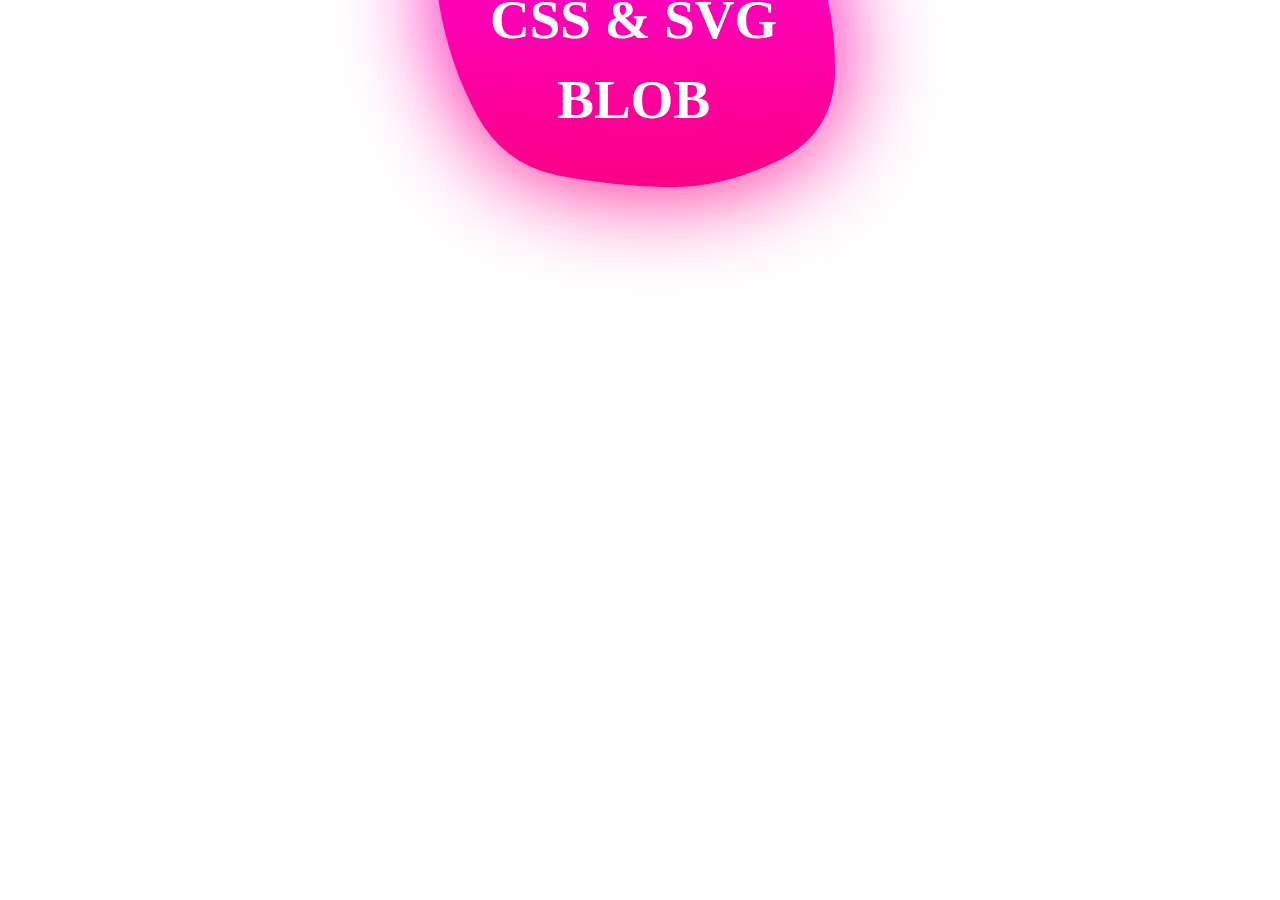
<file: assets/animates/animatecsssvgblob/index.html>
<!DOCTYPE html>
<html lang="en">

<head>
    <meta charset="UTF-8">
    <meta http-equiv="X-UA-Compatible" content="IE=edge">
    <meta name="viewport" content="width=device-width, initial-scale=1.0">
    <link rel="stylesheet" href="main.css">
    <title>animation-4</title>
</head>

<body>
    <section class="animation-4">
        <div class="blob">
            <h1>CSS & SVG <br> BLOB</h1>
            <svg viewBox="0 0 500 500" xmlns="http://www.w3.org/2000/svg" xmlns:xlink="http://www.w3.org/1999/xlink"
                width="100%" id="blobSvg">
                <defs>
                    <linearGradient id="gradient" x1="0%" y1="0%" x2="0%" y2="100%">
                        <stop offset="0%" style="stop-color: rgb(254, 0, 242);"></stop>
                        <stop offset="100%" style="stop-color: rgb(251, 2, 128);"></stop>
                    </linearGradient>
                </defs>
                <path fill="url(#gradient)">
                    <animate attributeName="d" dur="10000ms" repeatCount="indefinite"
                        values="M434.5,313Q447,376,384.5,391.5Q322,407,273.5,414.5Q225,422,163.5,421.5Q102,421,91,360.5Q80,300,48,240.5Q16,181,69,141.5Q122,102,170,65Q218,28,269.5,61Q321,94,358.5,125Q396,156,409,203Q422,250,434.5,313Z;
                        M463.5,311.5Q441,373,396,422Q351,471,287,455Q223,439,179,411Q135,383,79,350Q23,317,51.5,258.5Q80,200,94,143.5Q108,87,162,49.5Q216,12,281.5,24.5Q347,37,383.5,89Q420,141,453,195.5Q486,250,463.5,311.5Z;
                        M442,314Q449,378,395,413.5Q341,449,279,466Q217,483,155.5,456.5Q94,430,99,361.5Q104,293,70,240Q36,187,75,139.5Q114,92,165.5,57Q217,22,276.5,42Q336,62,364,110.5Q392,159,413.5,204.5Q435,250,442,314Z;
                        M432.5,294Q387,338,368.5,403Q350,468,288,441Q226,414,159,423Q92,432,69,371Q46,310,58,253.5Q70,197,85.5,137.5Q101,78,163.5,81.5Q226,85,271,96Q316,107,349,136Q382,165,430,207.5Q478,250,432.5,294Z;M440,313Q445,376,399.5,426.5Q354,477,288.5,458Q223,439,171,420Q119,401,70,359Q21,317,62,262Q103,207,127,171.5Q151,136,186,94Q221,52,273.5,68Q326,84,360.5,120.5Q395,157,415,203.5Q435,250,440,313Z;
                        M434.5,313Q447,376,384.5,391.5Q322,407,273.5,414.5Q225,422,163.5,421.5Q102,421,91,360.5Q80,300,48,240.5Q16,181,69,141.5Q122,102,170,65Q218,28,269.5,61Q321,94,358.5,125Q396,156,409,203Q422,250,434.5,313Z">
                    </animate>
                </path>
            </svg>
        </div>
        <div class="blob">
            <svg viewBox="0 0 500 500" xmlns="http://www.w3.org/2000/svg" xmlns:xlink="http://www.w3.org/1999/xlink"
                width="100%" id="blobSvg">
                <defs>
                    <linearGradient id="gradient" x1="0%" y1="0%" x2="0%" y2="100%">
                        <stop offset="0%" style="stop-color: rgb(254, 0, 242);"></stop>
                        <stop offset="100%" style="stop-color: rgb(251, 2, 128);"></stop>
                    </linearGradient>
                </defs>
                <path fill="url(#gradient)">
                    <animate attributeName="d" dur="10000ms" repeatCount="indefinite"
                        values="M434.5,313Q447,376,384.5,391.5Q322,407,273.5,414.5Q225,422,163.5,421.5Q102,421,91,360.5Q80,300,48,240.5Q16,181,69,141.5Q122,102,170,65Q218,28,269.5,61Q321,94,358.5,125Q396,156,409,203Q422,250,434.5,313Z;
                        M463.5,311.5Q441,373,396,422Q351,471,287,455Q223,439,179,411Q135,383,79,350Q23,317,51.5,258.5Q80,200,94,143.5Q108,87,162,49.5Q216,12,281.5,24.5Q347,37,383.5,89Q420,141,453,195.5Q486,250,463.5,311.5Z;
                        M442,314Q449,378,395,413.5Q341,449,279,466Q217,483,155.5,456.5Q94,430,99,361.5Q104,293,70,240Q36,187,75,139.5Q114,92,165.5,57Q217,22,276.5,42Q336,62,364,110.5Q392,159,413.5,204.5Q435,250,442,314Z;
                        M432.5,294Q387,338,368.5,403Q350,468,288,441Q226,414,159,423Q92,432,69,371Q46,310,58,253.5Q70,197,85.5,137.5Q101,78,163.5,81.5Q226,85,271,96Q316,107,349,136Q382,165,430,207.5Q478,250,432.5,294Z;M440,313Q445,376,399.5,426.5Q354,477,288.5,458Q223,439,171,420Q119,401,70,359Q21,317,62,262Q103,207,127,171.5Q151,136,186,94Q221,52,273.5,68Q326,84,360.5,120.5Q395,157,415,203.5Q435,250,440,313Z;
                        M434.5,313Q447,376,384.5,391.5Q322,407,273.5,414.5Q225,422,163.5,421.5Q102,421,91,360.5Q80,300,48,240.5Q16,181,69,141.5Q122,102,170,65Q218,28,269.5,61Q321,94,358.5,125Q396,156,409,203Q422,250,434.5,313Z">
                    </animate>
                </path>
            </svg>
        </div>
    </section>
</body>

</html>
</file>
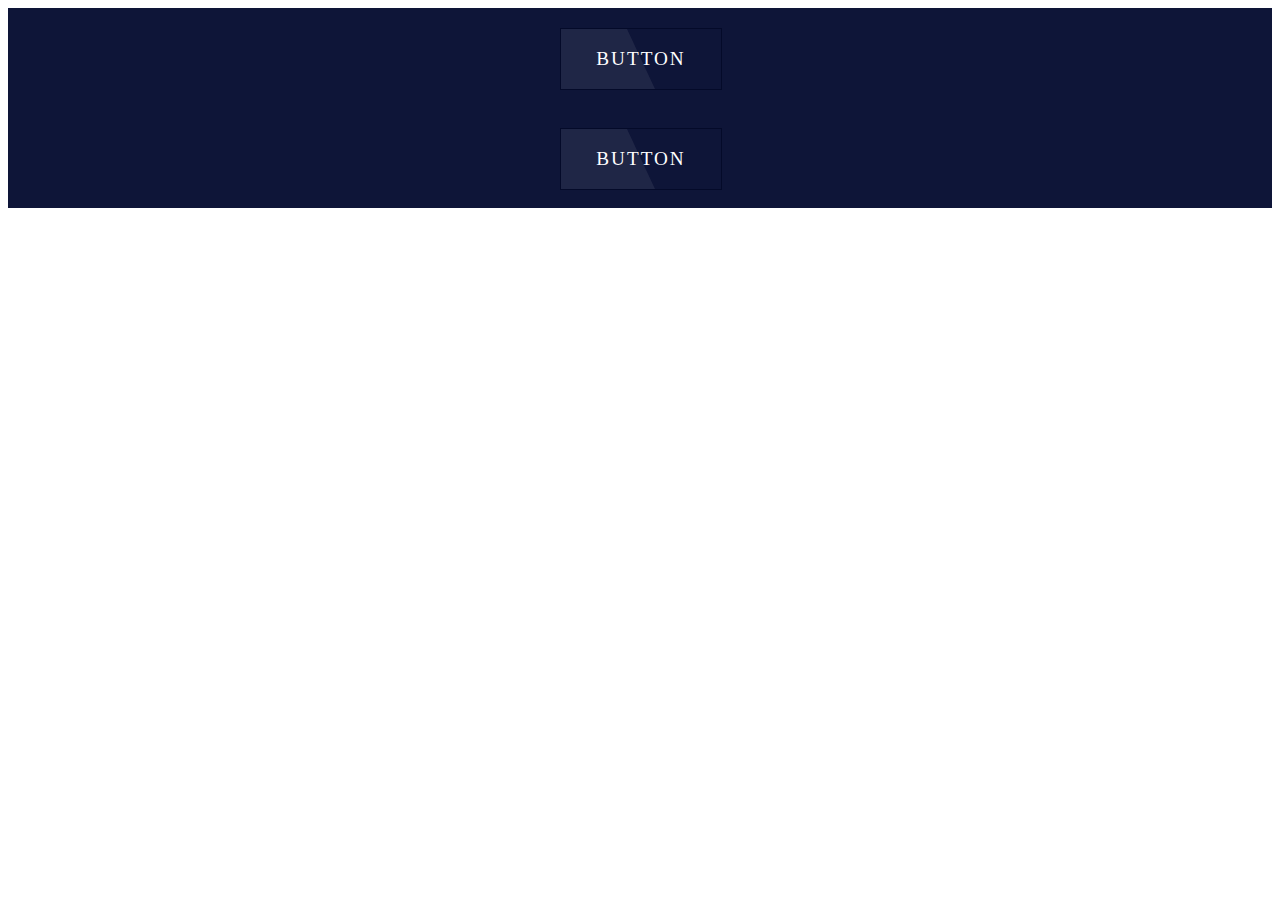
<file: assets/animates/CreateCSSButton/index.html>
<!DOCTYPE html>
<html lang="en">

<head>
    <meta charset="UTF-8">
    <meta http-equiv="X-UA-Compatible" content="IE=edge">
    <meta name="viewport" content="width=device-width, initial-scale=1.0">
    <link rel="stylesheet" href="main.css">
    <title>Document</title>
</head>

<body>
    <section class="animation-1">
        <div class="container">
            <a href="#">
                <span>Button</span>
            </a>
            <a href="#">
                <span>Button</span>
            </a>
        </div>
    </section>
</body>

</html>
</file>
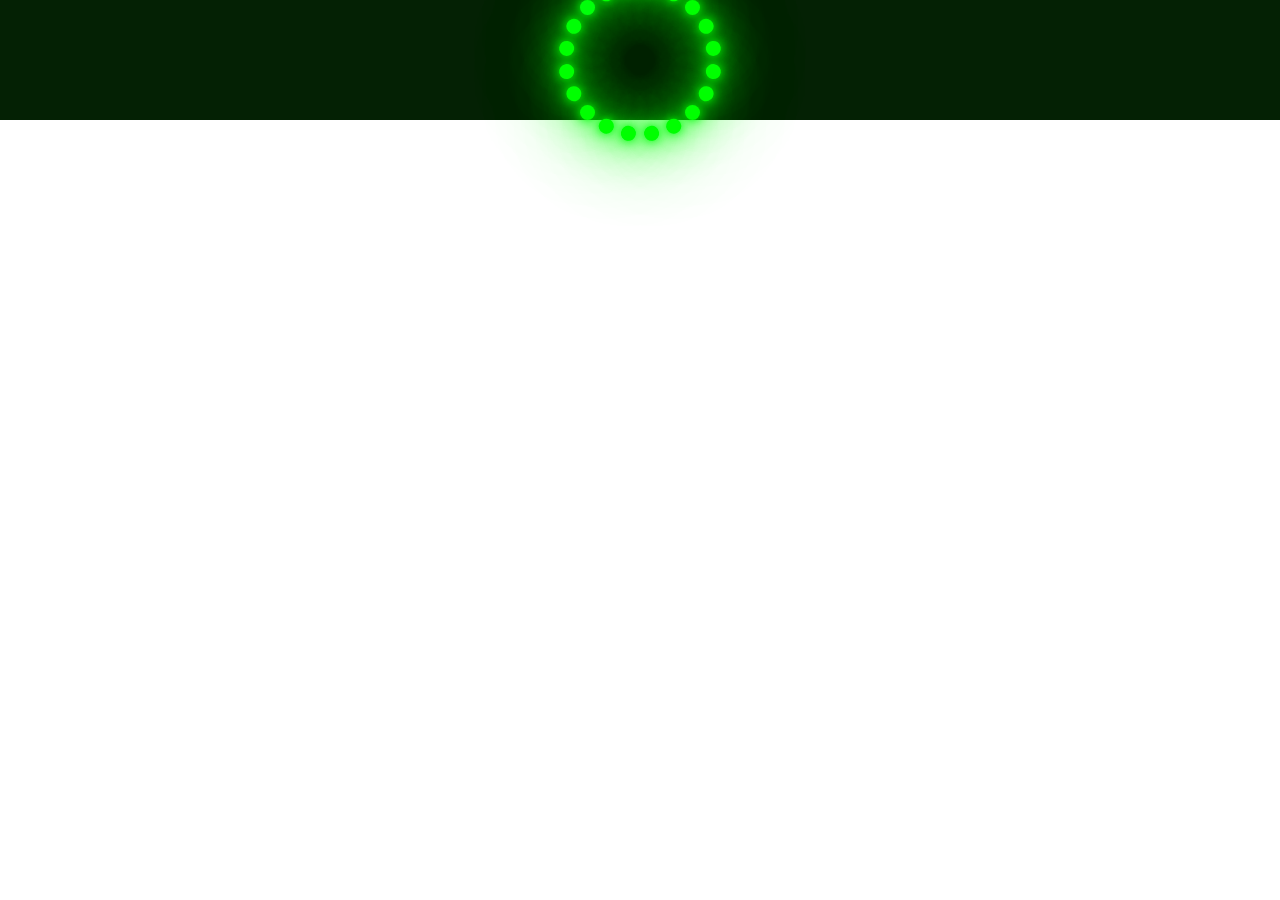
<file: assets/animates/CreativeLoading/index.html>
<!DOCTYPE html>
<html lang="en">

<head>
    <meta charset="UTF-8">
    <meta http-equiv="X-UA-Compatible" content="IE=edge">
    <meta name="viewport" content="width=device-width, initial-scale=1.0">
    <link rel="stylesheet" href="main.css">
    <title>Document</title>
</head>

<body>
    <section class="animation-2">
        <div class="loading">
            <span style="--i:1;"></span>
            <span style="--i:2;"></span>
            <span style="--i:3;"></span>
            <span style="--i:4;"></span>
            <span style="--i:5;"></span>
            <span style="--i:6;"></span>
            <span style="--i:7;"></span>
            <span style="--i:8;"></span>
            <span style="--i:9;"></span>
            <span style="--i:10;"></span>
            <span style="--i:11;"></span>
            <span style="--i:12;"></span>
            <span style="--i:13;"></span>
            <span style="--i:14;"></span>
            <span style="--i:15;"></span>
            <span style="--i:16;"></span>
            <span style="--i:17;"></span>
            <span style="--i:18;"></span>
            <span style="--i:19;"></span>
            <span style="--i:20;"></span>
        </div>
    </section>
</body>

</html>
</file>
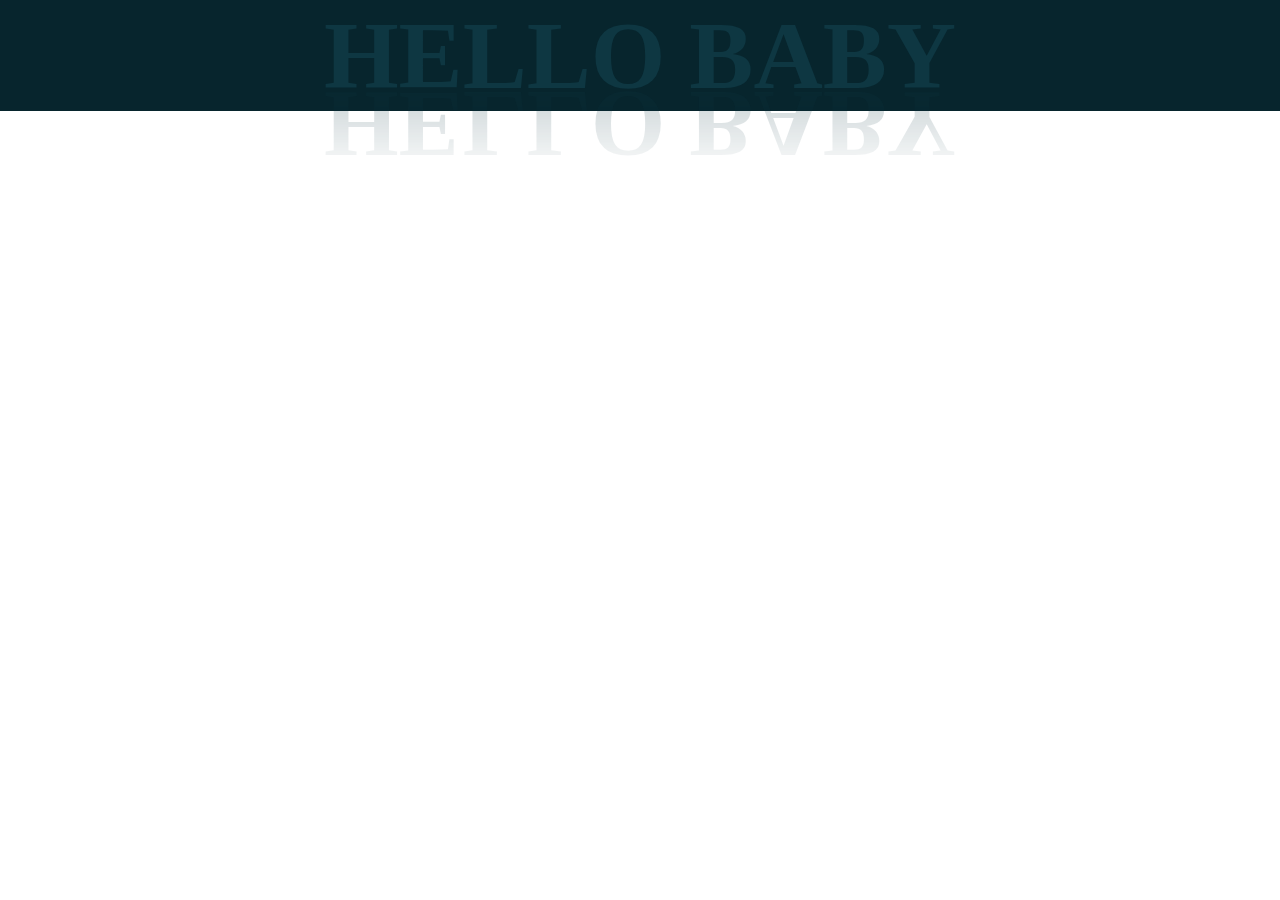
<file: assets/animates/HAPPYDIVALY/index.html>
<!DOCTYPE html>
<html lang="en">

<head>
    <meta charset="UTF-8">
    <meta http-equiv="X-UA-Compatible" content="IE=edge">
    <meta name="viewport" content="width=device-width, initial-scale=1.0">
    <link rel="stylesheet" href="main.css">
    <title>animation-5</title>
</head>

<body>
    <section class="animation-5">
        <h2>
            <span>HELLO</span>
            <span>BABY</span>
        </h2>
    </section>
</body>

</html>
</file>
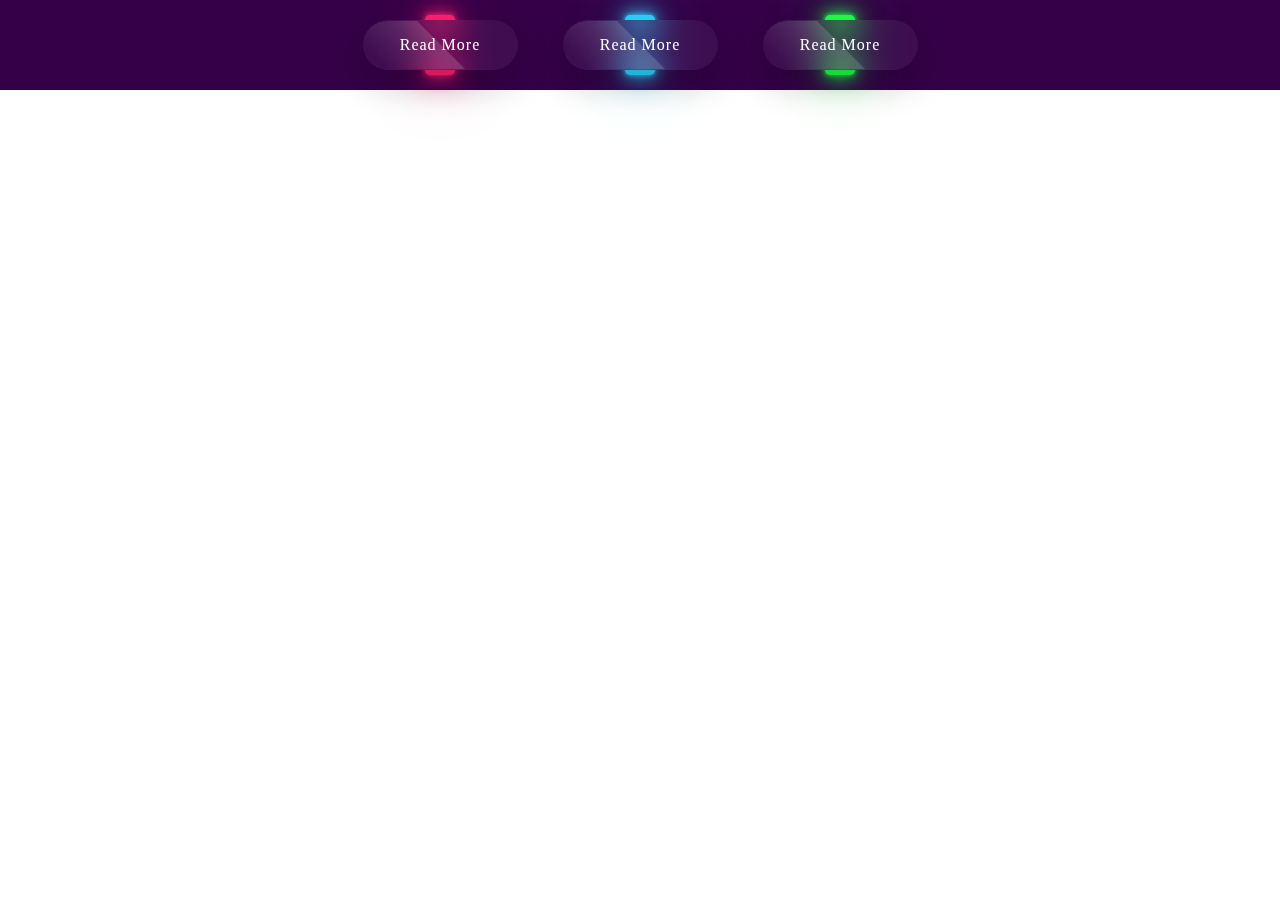
<file: assets/animates/ReadMore/index.html>
<!DOCTYPE html>
<html lang="en">

<head>
    <meta charset="UTF-8">
    <meta http-equiv="X-UA-Compatible" content="IE=edge">
    <meta name="viewport" content="width=device-width, initial-scale=1.0">
    <link rel="stylesheet" href="main.css">
    <title>Document</title>
</head>

<body>
    <section class="animation-3">
        <div class="container">
            <div class="btn"><a href="#">Read More</a></div>
            <div class="btn"><a href="#">Read More</a></div>
            <div class="btn"><a href="#">Read More</a></div>
        </div>
    </section>
</body>

</html>
</file>
<file: assets/animates/animatecsssvgblob/main.css>
.animation-4 {
  display: -webkit-box;
  display: -ms-flexbox;
  display: flex;
  -webkit-box-pack: center;
      -ms-flex-pack: center;
          justify-content: center;
  -webkit-box-align: center;
      -ms-flex-align: center;
          align-items: center;
  height: 100%;
  background: #250821;
}

.animation-4 h1 {
  color: white;
  font-size: 55px;
  position: absolute;
  line-height: 80px;
  top: 37%;
  left: 20%;
  text-align: center;
  z-index: 1;
}

.animation-4 .blob {
  position: absolute;
  width: 500px;
  height: 500px;
}

.animation-4 .blob:nth-child(2) {
  -webkit-filter: blur(50px);
          filter: blur(50px);
}
/*# sourceMappingURL=main.css.map */
</file>
<file: assets/animates/CreateCSSButton/main.css>
.animation-1 {
  display: -webkit-box;
  display: -ms-flexbox;
  display: flex;
  -webkit-box-pack: center;
      -ms-flex-pack: center;
          justify-content: center;
  -webkit-box-align: center;
      -ms-flex-align: center;
          align-items: center;
  height: 50%;
  background: #0e1538;
}

.animation-1 .container {
  display: -webkit-box;
  display: -ms-flexbox;
  display: flex;
  -webkit-box-pack: center;
      -ms-flex-pack: center;
          justify-content: center;
  -webkit-box-align: center;
      -ms-flex-align: center;
          align-items: center;
  -webkit-box-orient: vertical;
  -webkit-box-direction: normal;
      -ms-flex-direction: column;
          flex-direction: column;
}

.animation-1 .container a {
  position: relative;
  width: 160px;
  height: 60px;
  display: inline-block;
  background: #fff;
  margin: 20px;
}

.animation-1 .container a::before, .animation-1 .container a::after {
  content: '';
  position: absolute;
  inset: 0;
  background: #f00;
  -webkit-transform: 0.5s;
          transform: 0.5s;
}

.animation-1 .container a:nth-child(1):before, .animation-1 .container a:nth-child(1):after {
  background: linear-gradient(45deg, #00ccff, #0e1538, #0e1538, #d400d4);
}

.animation-1 .container a:nth-child(2):before, .animation-1 .container a:nth-child(2):after {
  background: linear-gradient(45deg, #ff075b, #0e1538, #0e1538, #1aff22);
}

.animation-1 .container a:hover:before {
  inset: -3px;
}

.animation-1 .container a:hover:after {
  inset: -3px;
  -webkit-filter: blur(10px);
          filter: blur(10px);
}

.animation-1 .container a span {
  position: absolute;
  top: 0;
  left: 0;
  width: 100%;
  height: 100%;
  display: inline-block;
  background: #0e1538;
  z-index: 10;
  display: -webkit-box;
  display: -ms-flexbox;
  display: flex;
  -webkit-box-align: center;
      -ms-flex-align: center;
          align-items: center;
  -webkit-box-pack: center;
      -ms-flex-pack: center;
          justify-content: center;
  font-size: 1.2em;
  text-transform: uppercase;
  letter-spacing: 2px;
  color: #fff;
  border: 1px solid #040a29;
  overflow: hidden;
}

.animation-1 .container a span::before {
  content: '';
  position: absolute;
  top: 0;
  left: -50%;
  width: 100%;
  height: 100%;
  background: rgba(255, 255, 255, 0.075);
  -webkit-transform: skew(25deg);
          transform: skew(25deg);
}
/*# sourceMappingURL=main.css.map */
</file>
<file: assets/animates/CreativeLoading/main.css>
* {
  margin: 0;
  padding: 0;
  -webkit-box-sizing: border-box;
          box-sizing: border-box;
}

.animation-2 {
  display: -webkit-box;
  display: -ms-flexbox;
  display: flex;
  -webkit-box-pack: center;
      -ms-flex-pack: center;
          justify-content: center;
  -webkit-box-align: center;
      -ms-flex-align: center;
          align-items: center;
  height: 100%;
  background: #042104;
  -webkit-animation: animateBg 10s linear infinite;
          animation: animateBg 10s linear infinite;
}

@-webkit-keyframes animateBg {
  0% {
    -webkit-filter: hue-rotate(0deg);
            filter: hue-rotate(0deg);
  }
  100% {
    -webkit-filter: hue-rotate(360deg);
            filter: hue-rotate(360deg);
  }
}

@keyframes animateBg {
  0% {
    -webkit-filter: hue-rotate(0deg);
            filter: hue-rotate(0deg);
  }
  100% {
    -webkit-filter: hue-rotate(360deg);
            filter: hue-rotate(360deg);
  }
}

.animation-2 .loading {
  position: relative;
  width: 120px;
  height: 120px;
}

.animation-2 .loading span {
  position: absolute;
  top: 0;
  left: 0;
  width: 100%;
  height: 100%;
  -webkit-transform: rotate(calc(18deg * var(--i)));
          transform: rotate(calc(18deg * var(--i)));
}

.animation-2 .loading span::before {
  content: '';
  position: absolute;
  top: 0;
  left: 0;
  width: 15px;
  height: 15px;
  border-radius: 50%;
  background: #00ff0a;
  -webkit-box-shadow: 0 0 10px #00ff0a, 0 0 20px #00ff0a, 0 0 40px #00ff0a, 0 0 60px #00ff0a, 0 0 80px #00ff0a, 0 0 100px #00ff0a;
          box-shadow: 0 0 10px #00ff0a, 0 0 20px #00ff0a, 0 0 40px #00ff0a, 0 0 60px #00ff0a, 0 0 80px #00ff0a, 0 0 100px #00ff0a;
  -webkit-animation: animate 2s linear infinite;
          animation: animate 2s linear infinite;
  -webkit-animation-delay: calc(0.1s * var(--i));
          animation-delay: calc(0.1s * var(--i));
}

@-webkit-keyframes animate {
  0% {
    -webkit-transform: scale(1);
            transform: scale(1);
  }
  80%, 100% {
    -webkit-transform: scale(0);
            transform: scale(0);
  }
}

@keyframes animate {
  0% {
    -webkit-transform: scale(1);
            transform: scale(1);
  }
  80%, 100% {
    -webkit-transform: scale(0);
            transform: scale(0);
  }
}
/*# sourceMappingURL=main.css.map */
</file>
<file: assets/animates/HAPPYDIVALY/main.css>
* {
  margin: 0;
  padding: 0;
  -webkit-box-sizing: border-box;
          box-sizing: border-box;
}

.animation-5 {
  display: -webkit-box;
  display: -ms-flexbox;
  display: flex;
  -webkit-box-pack: center;
      -ms-flex-pack: center;
          justify-content: center;
  -webkit-box-align: center;
      -ms-flex-align: center;
          align-items: center;
  height: 50%;
  background: #07252d;
}

.animation-5 h2 {
  position: relative;
  font-size: 6em;
  color: #0e3742;
  width: 100%;
  text-align: center;
  -webkit-box-reflect: below -42px linear-gradient(transparent, #0004);
}

.animation-5 h2 span {
  -webkit-animation: animate 5s linear infinite;
          animation: animate 5s linear infinite;
}

.animation-5 h2 span:nth-child(even) {
  -webkit-animation-delay: 0.4s;
          animation-delay: 0.4s;
}

@-webkit-keyframes animate {
  0%, 18%, 20%, 50.1%, 60%, 65.1%, 80%, 90.1%, 92% {
    color: #0e3742;
    text-shadow: none;
  }
  18.1%, 20.1%, 30%, 50%, 60.1%, 65%, 80.1%, 90%, 92.1%, 100% {
    color: white;
    text-shadow: 0 0 10px #03bcf4, 0 0 20px #03bcf4, 0 0 40px #03bcf4, 0 0 80px #03bcf4, 0 0 160px #03bcf4, 0 0 400px #03bcf4;
  }
}

@keyframes animate {
  0%, 18%, 20%, 50.1%, 60%, 65.1%, 80%, 90.1%, 92% {
    color: #0e3742;
    text-shadow: none;
  }
  18.1%, 20.1%, 30%, 50%, 60.1%, 65%, 80.1%, 90%, 92.1%, 100% {
    color: white;
    text-shadow: 0 0 10px #03bcf4, 0 0 20px #03bcf4, 0 0 40px #03bcf4, 0 0 80px #03bcf4, 0 0 160px #03bcf4, 0 0 400px #03bcf4;
  }
}
/*# sourceMappingURL=main.css.map */
</file>
<file: assets/animates/ReadMore/main.css>
* {
  margin: 0;
  padding: 0;
  -webkit-box-sizing: border-box;
          box-sizing: border-box;
}

.animation-3 {
  display: -webkit-box;
  display: -ms-flexbox;
  display: flex;
  -webkit-box-pack: center;
      -ms-flex-pack: center;
          justify-content: center;
  -webkit-box-align: center;
      -ms-flex-align: center;
          align-items: center;
  height: 100%;
  background: #350048;
}

.animation-3 .container {
  width: 600px;
  display: -webkit-box;
  display: -ms-flexbox;
  display: flex;
  -ms-flex-wrap: wrap;
      flex-wrap: wrap;
  -ms-flex-pack: distribute;
      justify-content: space-around;
}

.animation-3 .container .btn {
  position: relative;
  width: 155px;
  height: 50px;
  margin: 20px;
}

.animation-3 .container .btn a {
  position: absolute;
  top: 0;
  left: 0;
  width: 100%;
  height: 100%;
  display: -webkit-box;
  display: -ms-flexbox;
  display: flex;
  -webkit-box-align: center;
      -ms-flex-align: center;
          align-items: center;
  -webkit-box-pack: center;
      -ms-flex-pack: center;
          justify-content: center;
  background: rgba(255, 255, 255, 0.05);
  -webkit-box-shadow: 0 15px 35px rgba(0, 0, 0, 0.2);
          box-shadow: 0 15px 35px rgba(0, 0, 0, 0.2);
  border-top: 1px solid rgba(255, 255, 255, 0.01);
  border-bottom: 1px solid rgba(255, 255, 255, 0.01);
  border-radius: 30px;
  color: #fff;
  z-index: 1;
  font-weight: 400;
  letter-spacing: 1px;
  text-decoration: none;
  overflow: hidden;
  -webkit-transition: 0.5s;
  transition: 0.5s;
  -webkit-backdrop-filter: blur(15px);
          backdrop-filter: blur(15px);
}

.animation-3 .container .btn a::before {
  content: '';
  position: absolute;
  top: 0;
  left: 0;
  width: 50%;
  height: 100%;
  background: -webkit-gradient(linear, right top, left top, from(rgba(255, 255, 255, 0.15)), to(transparent));
  background: linear-gradient(to left, rgba(255, 255, 255, 0.15), transparent);
  -webkit-transform: skewX(45deg) translateX(0);
          transform: skewX(45deg) translateX(0);
  -webkit-transition: 0.5s;
  transition: 0.5s;
}

.animation-3 .container .btn:hover a {
  letter-spacing: 3px;
}

.animation-3 .container .btn:hover a::before {
  -webkit-transform: skewX(45deg) translateX(100px);
          transform: skewX(45deg) translateX(100px);
}

.animation-3 .container .btn::before {
  content: '';
  position: absolute;
  left: 50%;
  -webkit-transform: translateX(-50%);
          transform: translateX(-50%);
  bottom: -5px;
  width: 30px;
  height: 10px;
  background: #f00;
  border-radius: 10px;
  -webkit-transition: 0.5s;
  transition: 0.5s;
  -webkit-transition-delay: 0s;
          transition-delay: 0s;
}

.animation-3 .container .btn:hover::before {
  bottom: 0;
  width: 80%;
  height: 50%;
  border-radius: 30px;
  -webkit-transition-delay: 0.5s;
          transition-delay: 0.5s;
}

.animation-3 .container .btn::after {
  content: '';
  position: absolute;
  left: 50%;
  -webkit-transform: translateX(-50%);
          transform: translateX(-50%);
  top: -5px;
  bottom: -5px;
  width: 30px;
  height: 10px;
  background: #f00;
  border-radius: 10px;
  -webkit-transition: 0.5s;
  transition: 0.5s;
  -webkit-transition-delay: 0s;
          transition-delay: 0s;
}

.animation-3 .container .btn:hover::after {
  top: 0;
  width: 80%;
  height: 50%;
  border-radius: 30px;
  -webkit-transition-delay: 0.5s;
          transition-delay: 0.5s;
}

.animation-3 .container .btn:nth-child(1)::before, .animation-3 .container .btn:nth-child(1)::after {
  background: #ff1f71;
  -webkit-box-shadow: 0 0 5px #ff1f71, 0 0 15px #ff1f71, 0 0 30px #ff1f71, 0 0 60px #ff1f71;
          box-shadow: 0 0 5px #ff1f71, 0 0 15px #ff1f71, 0 0 30px #ff1f71, 0 0 60px #ff1f71;
}

.animation-3 .container .btn:nth-child(2)::before, .animation-3 .container .btn:nth-child(2)::after {
  background: #2bd2ff;
  -webkit-box-shadow: 0 0 5px #2bd2ff, 0 0 15px #2bd2ff, 0 0 30px #2bd2ff, 0 0 60px #2bd2ff;
          box-shadow: 0 0 5px #2bd2ff, 0 0 15px #2bd2ff, 0 0 30px #2bd2ff, 0 0 60px #2bd2ff;
}

.animation-3 .container .btn:nth-child(3)::before, .animation-3 .container .btn:nth-child(3)::after {
  background: #1eff45;
  -webkit-box-shadow: 0 0 5px #1eff45, 0 0 15px #1eff45, 0 0 30px #1eff45, 0 0 60px #1eff45;
          box-shadow: 0 0 5px #1eff45, 0 0 15px #1eff45, 0 0 30px #1eff45, 0 0 60px #1eff45;
}
/*# sourceMappingURL=main.css.map */
</file>
